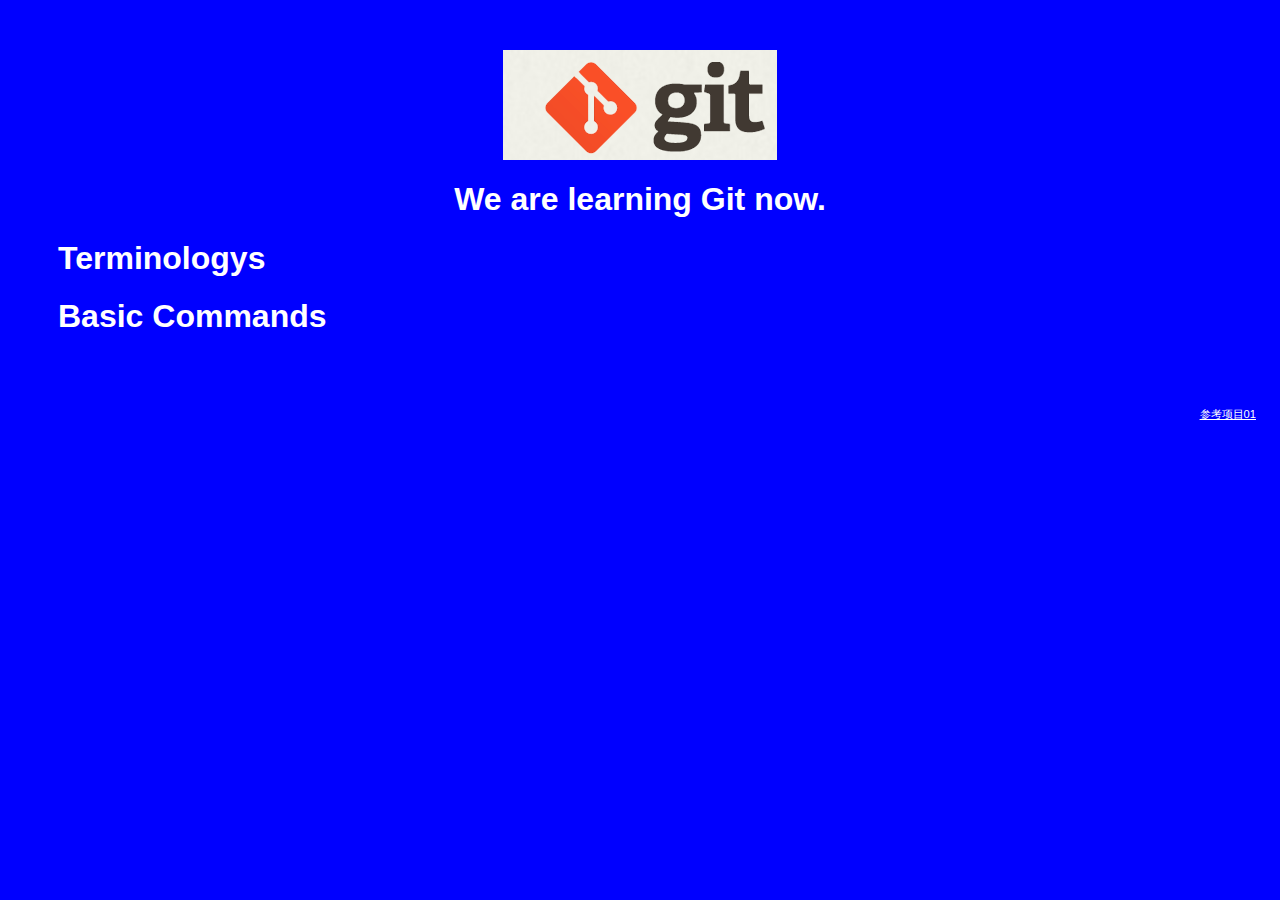
<file: index.htm>
<OCTYPE html>
<html>
<head>
    <title>Git Demo</title>
    <link rel="stylesheet" type="text/css" href="styles/style.css">
</head>
<body>
    <header>
        <img id="header-img" src="images/git-logo.png">
        <h1 id='header-words'>We are learning Git now.</h1> 
    </header>

    <section>
        <div class="accordion"><h1>Terminologys</h1></div>
            <div class="panel">
                <ol>
                    <li>non fast-forward</li>
                    <li>12</li>
                    <li>23</li>
                    <li>34</li>
                    <li>45</li>
		    <li>编辑</li>
                    <li></li>
                    <li></li>
                    <li></li>
                    <li></li>
                </ol>     
            </div>
        <div class="accordion"><h1>Basic Commands</h1></div>
            <div class="panel">
                <ol>
                    <li>commit</li>
                    <li></li>
                    <li></li>
                    <li></li>
                    <li></li>
                    <li></li>
                    <li></li>
                    <li></li>
                    <li></li>
                    <li></li>
                </ol>
            </div>
        </div>
    </section>
    <footer>
	    <p>
	    	<a href="https://github.com/TTN-js/unforGITtable">参考项目01</a>
	    </p>
    </footer>	
     
    <script src="js/script.js"></script> 
</body>
</html>
</file>
<file: styles/style.css>
body{
  background-color: blue;
  font-family: 'Monaco', sans-serif;
  color: white;
}

body a{
  color: white;
}

header{
  text-align: center;
  margin-top: 50px;
}

h3{
  color: red;
}

header-img{
  width: 400px;
}

header-words{
  line-height: 10px;
  font-size: 50px;
  font-family: 'Monaco', sans-serif;
  margin-bottom: 75px;
}

section{
  padding: 0 50px 0px 50px;
  text-align: left;
}

div.accordion {
  cursor: pointer;
  border: none;
  outline: none;
}

div.accordion.active, div.accordion:hover {
  background-color: white;
  color: #1D2031;
}

div.panel {
  padding: 0 18px 0 0;
  display: none;
}
footer{
 right:0;
 bottom:0;
 position: relative;
 padding: 10px 1rem 10px 0;
 margin-top: 50px;
 font-size:0.7em;
 text-align: right;}
 footer p{
 margin-bottom:0;}
</file>
